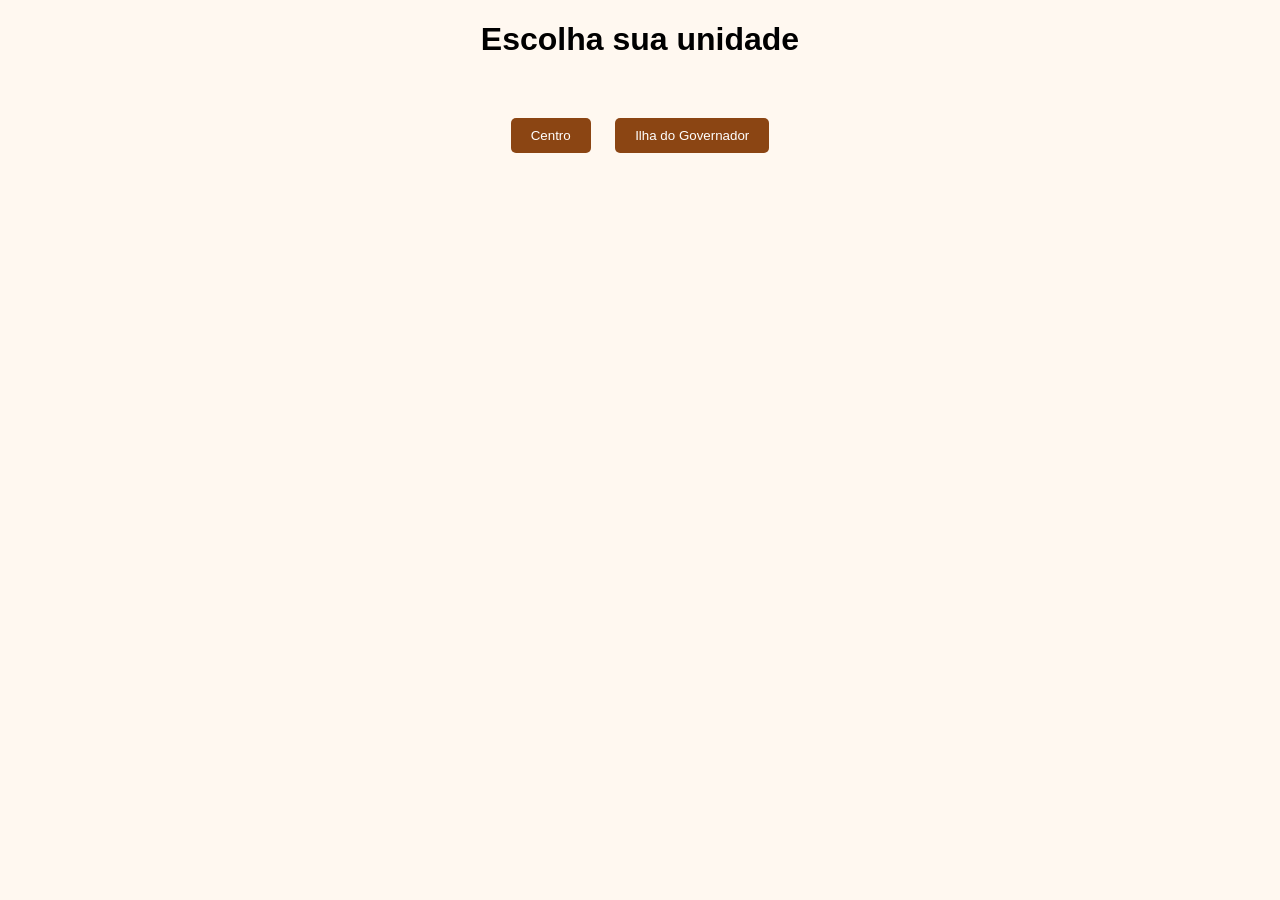
<file: index.html>
<!DOCTYPE html>
<html lang="pt-br">
<head>
<meta charset="UTF-8">
<title>Benício's Doceria</title>
<link rel="stylesheet" href="style.css">
</head>
<body>

<h1>Escolha sua unidade</h1>

<div class="lojas">
  <button onclick="selecionarLoja('centro')">Centro</button>
  <button onclick="selecionarLoja('ilha')">Ilha do Governador</button>
</div>

<script>
function selecionarLoja(loja) {
  localStorage.setItem("loja", loja);
  window.location.href = "loja.html";
}
</script>

</body>
</html>
</file>
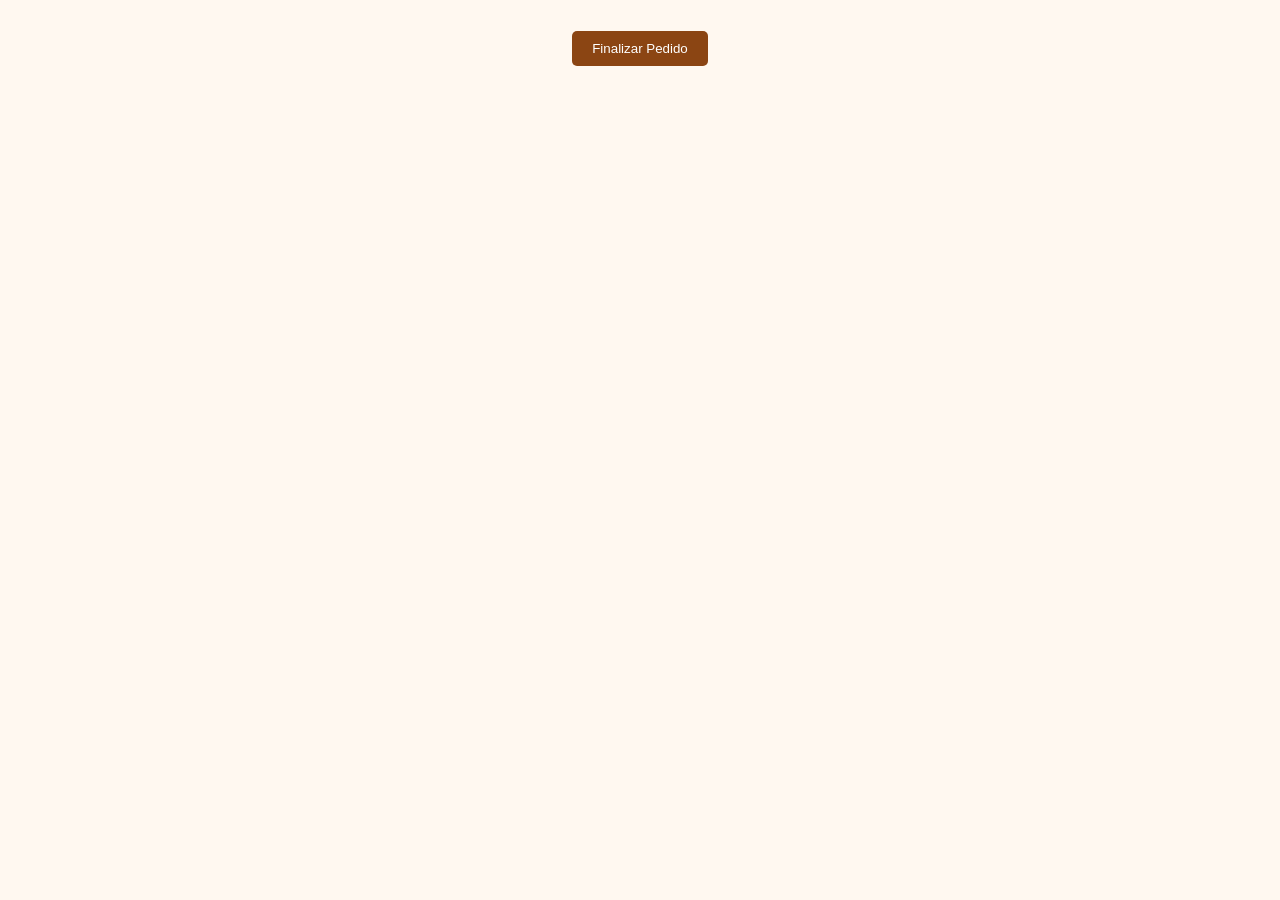
<file: loja.html>
<!DOCTYPE html>
<html lang="pt-br">
<head>
<meta charset="UTF-8">
<title>Produtos</title>
<link rel="stylesheet" href="style.css">
</head>
<body>

<h1 id="tituloLoja"></h1>

<div id="produtos"></div>

<button onclick="finalizar()">Finalizar Pedido</button>

<script src="produtos.js"></script>
<script src="script.js"></script>

</body>
</html>
</file>
<file: style.css>
body {
  font-family: Arial;
  text-align: center;
  background: #fff8f0;
}

button {
  padding: 10px 20px;
  margin: 10px;
  border: none;
  background: #8B4513;
  color: white;
  cursor: pointer;
  border-radius: 5px;
}

button:hover {
  background: #a0522d;
}

.lojas {
  margin-top: 50px;
}

h2 {
  margin-top: 30px;
}
</file>
